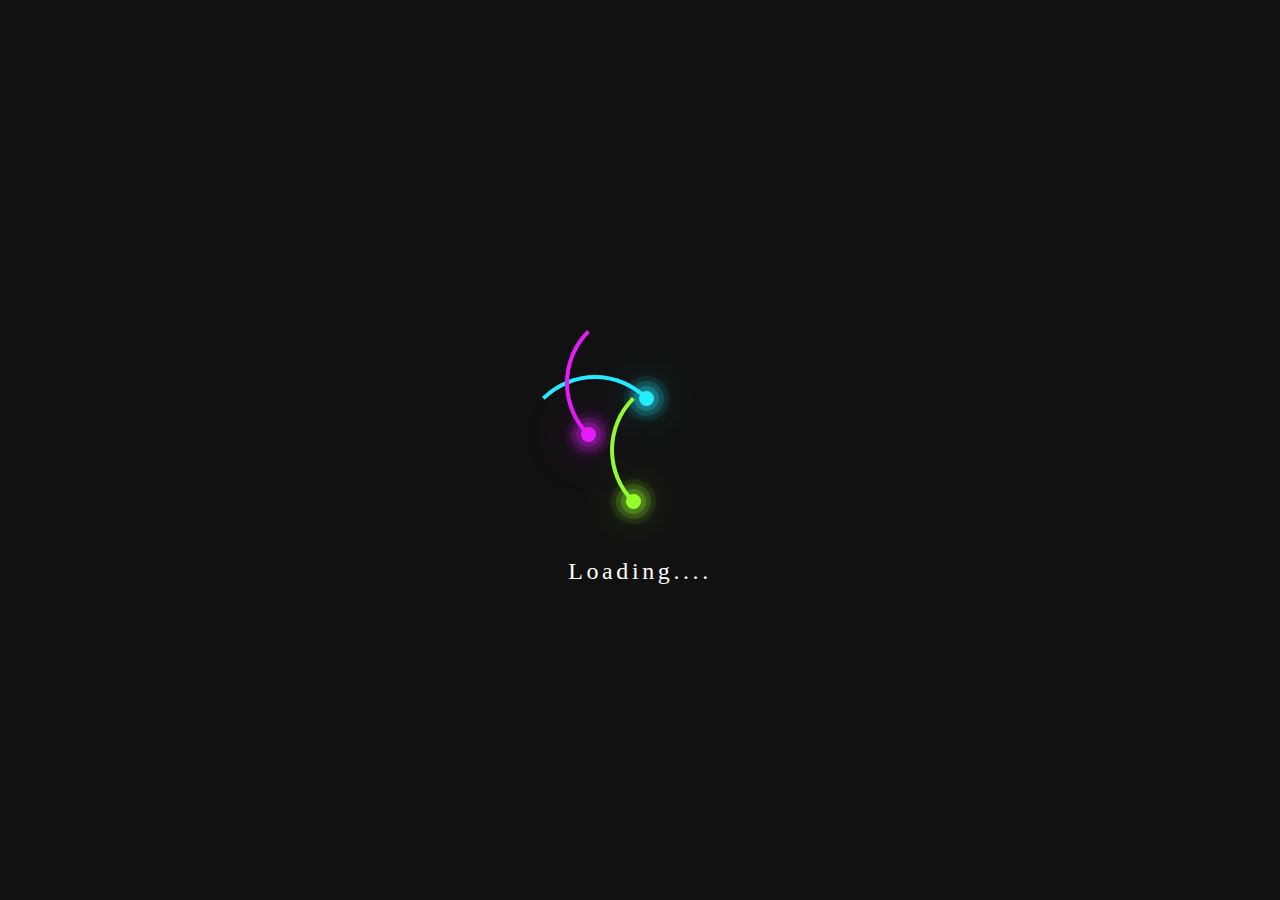
<file: Animation 2/index.html>
<!DOCTYPE html>
<html lang="en">
<head>
    <meta charset="UTF-8">
    <meta http-equiv="X-UA-Compatible" content="IE=edge">
    <meta name="viewport" content="width=device-width, initial-scale=1.0">
    <title>Loading Animation</title>
    <link rel="stylesheet" href="style.css">
</head>
<body>
    <div class="container">
        <div class="ring"></div>
        <div class="ring"></div>
        <div class="ring"></div>
        <p>Loading....</p>
    </div>
</body>
</html>
</file>
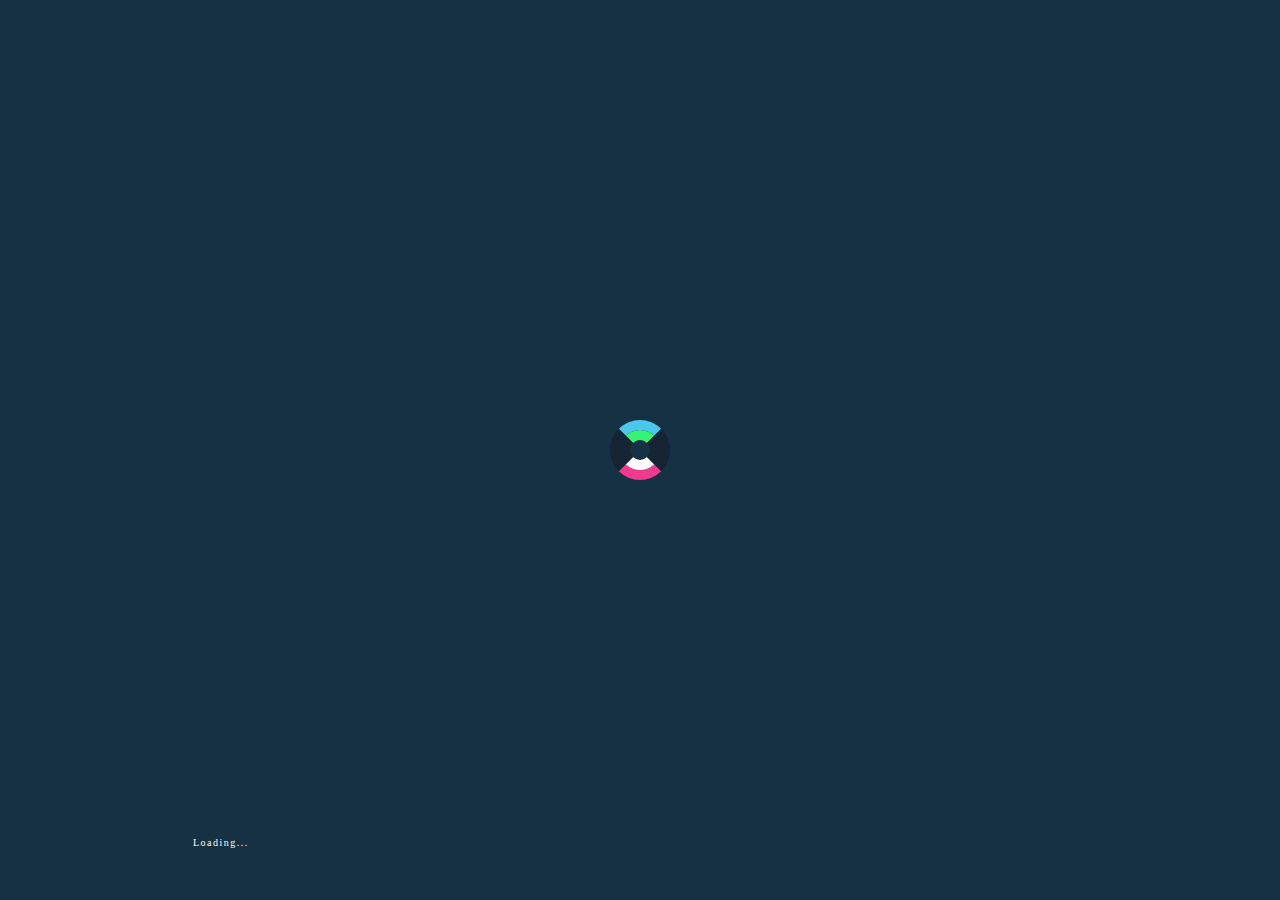
<file: Animation3/index.html>
<!DOCTYPE html>
<html lang="en">
<head>
    <meta charset="UTF-8">
    <meta http-equiv="X-UA-Compatible" content="IE=edge">
    <meta name="viewport" content="width=device-width, initial-scale=1.0">
    <title>Spin Loading Animation</title>
    <link rel="stylesheet" href="index.css">
</head>
<body>
    <div class="loader-wrapper">
        <div class="loader">
            <div class="loader loader-inner"></div>
            
        </div>
        <p>Loading...</p>
    </div>
</body>
</html>
</file>
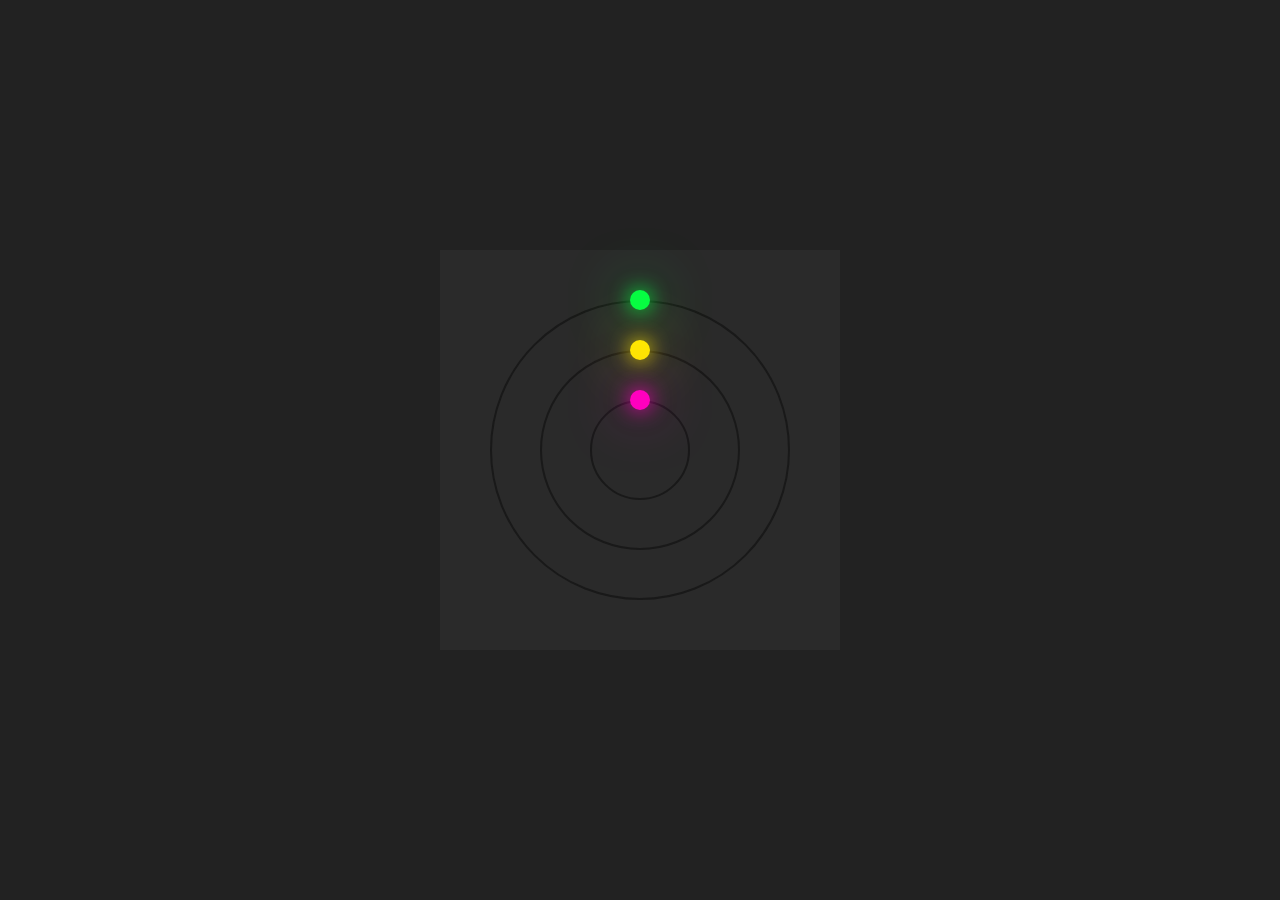
<file: Animation 1/project1.html>
<!DOCTYPE html>
<html lang="en">
<head>
    <meta charset="UTF-8">
    <meta http-equiv="X-UA-Compatible" content="IE=edge">
    <meta name="viewport" content="width=device-width, initial-scale=1.0">
    <title>Project 1</title>
    <link rel="stylesheet" href="project1.css">
</head>
<body>
    <div class="loader">
        <div class="circle" style="--clr:#04fc43"></div>
        <div class="circle circle2" style="--clr:#fee800"></div>
        <div class="circle circle3" style="--clr:#ff00be"></div>
    </div>
</body>
</html>
</file>
<file: Animation 2/style.css>
*{
    margin: 0;
    padding: 0;
    box-sizing: border-box;
}
body{
    display: flex;
    justify-content: center;
    align-items: center;
    background: #111;
    min-height: 100vh;

}
.container{
    position:relative ;
    width: 100%;
    display: flex;
    justify-content: center;
    align-items: center;
}
.container .ring{
    position: relative;
    width: 150px;
    height: 150px;
    margin: -30px;
    border: 4px solid transparent;
    border-radius: 50%;
    border-top: 4px solid #24ecff;
    animation: animate 4s linear infinite;

}
@keyframes animate {
    0%{
        transform: rotate(0deg);
    }
    100%{
        transform: rotate(360deg);
    }
}
.container .ring::before{
    content: '';
    position: absolute;
    width: 15px;
    height: 15px;
    top: 12px;
    right: 12px;
    background: #24ecff;
    border-radius: 50%;
    box-shadow: 0 0 0 5px #24ecff33,0 0 0 10px #24ecff22,0 0 0 15px #24ecff11,0 0 20px #24ecff, 0 0 50px #24ecff;

}
.container .ring:nth-child(3)
{
    animation: animate2 4s linear infinite;
    animation-delay: -3s;
    position: absolute;
    top: -67px;
    border-top: 4px solid transparent;
    border-left: 4px solid #e41cf8;
}
.container .ring:nth-child(3)::before{
    content: '';
    position: absolute;
    top: initial;
    width: 15px;
    height: 15px;
    bottom: 12px;
    left: 12px;
    background: #e41cf8;
    border-radius: 50%;
    box-shadow: 0 0 0 5px #e41cf833,0 0 0 10px #e41cf822,0 0 0 15px #e41cf811,0 0 20px #e41cf8, 0 0 50px #e41cf8;

}

.container .ring:nth-child(2)
{
    animation: animate2 4s linear infinite;
    animation-delay: -1s;
    border-top: 4px solid transparent;
    border-left: 4px solid #93ff2d;
    
}
.container .ring:nth-child(2)::before{
    content: '';
    position: absolute;
    top: initial;
    width: 15px;
    height: 15px;
    bottom: 12px;
    left: 12px;
    background: #93ff2d;
    border-radius: 50%;
    box-shadow: 0 0 0 5px #93ff2d33,0 0 0 10px #93ff2d22,0 0 0 15px #93ff2d11,0 0 20px #93ff2d, 0 0 50px #93ff2d;

}
@keyframes animate2 {
    0%{
        transform: rotate(360deg);
    }
    100%{
        transform: rotate(0deg);
    }
}
.container p{
    position:absolute;
    bottom:-90px;
    color: #fff;
    font-size: 1.5em;
    letter-spacing: 0.15em;
}
</file>
<file: Animation3/index.css>
*{
    margin: 0;
    padding: 0;
}
body{
    display: flex;
    justify-content: center;
    align-items: center;
    height: 100vh;
    background: #163144;
}

.loader-wrapper{
    height: 60px;
    width: 60px;
    /* display: flex;
    justify-content: center;
    align-items: center; */
    
}
.loader{
    box-sizing: border-box;
    height: 100%;
    width: 100%;
    border: 10px solid #162534;
    border-radius: 50%;
    border-top-color:#4bc8eb ;
    border-bottom-color: #f13a8f;
    animation: rotate 5s linear  infinite  ;
}
.loader-inner{
    border-top-color: #36f372;
    border-bottom-color:#fff ;
    animation-duration: 2.5s;
}
@keyframes rotate {
    0%{
        transform: scale(1) rotate(360deg);
    }
    50%{
        transform: scale(.8) rotate(-360deg);
    }
    100%{
        transform: scale(1) rotate(360deg);

    }
}
.loader-wrapper p{
    position: absolute;
    font-size: 10px;
    bottom:52px;
    left: 193px;
    color: #fff;
    letter-spacing: 1.5px;
}
</file>
<file: Animation 1/project1.css>
*{
    margin: 0;
    padding: 0;
    box-sizing: border-box;
}
body{
    display: flex;
    justify-content: center;
    align-items: center;
    min-height: 100vh;
    background: #222;
    
}
.loader{
    position: relative;
    height: 400px;
    width: 400px;
    background: #2a2a2a;
    display: flex;
    justify-content: center;
    align-items: center;

}
.circle{
    position: absolute;
    height: 300px;
    width: 300px;
    border: 2px solid #191919;
    border-radius: 50%;
    animation: animate 3s linear infinite;
}
.circle2{
    height: 200px;
    width: 200px;
    animation: animate 5s linear infinite;

}
.circle3{
    height: 100px;
    width: 100px;
    animation: animate 2s linear infinite;
}
@keyframes animate {
    0%{
        transform: rotate(0deg);
    }
    100%{
        transform: rotate(360deg);
    }
}
.circle::before{
    content: '';
    position: absolute;
    top: -12px;
    left: 50%;
    transform: translateX(-50%);
    height: 20px;
    width: 20px;
    background: var(--clr);
    border-radius: 50%;
    box-shadow: 0 0 20px var(--clr), 0 0 60px var(--clr);

}
</file>
